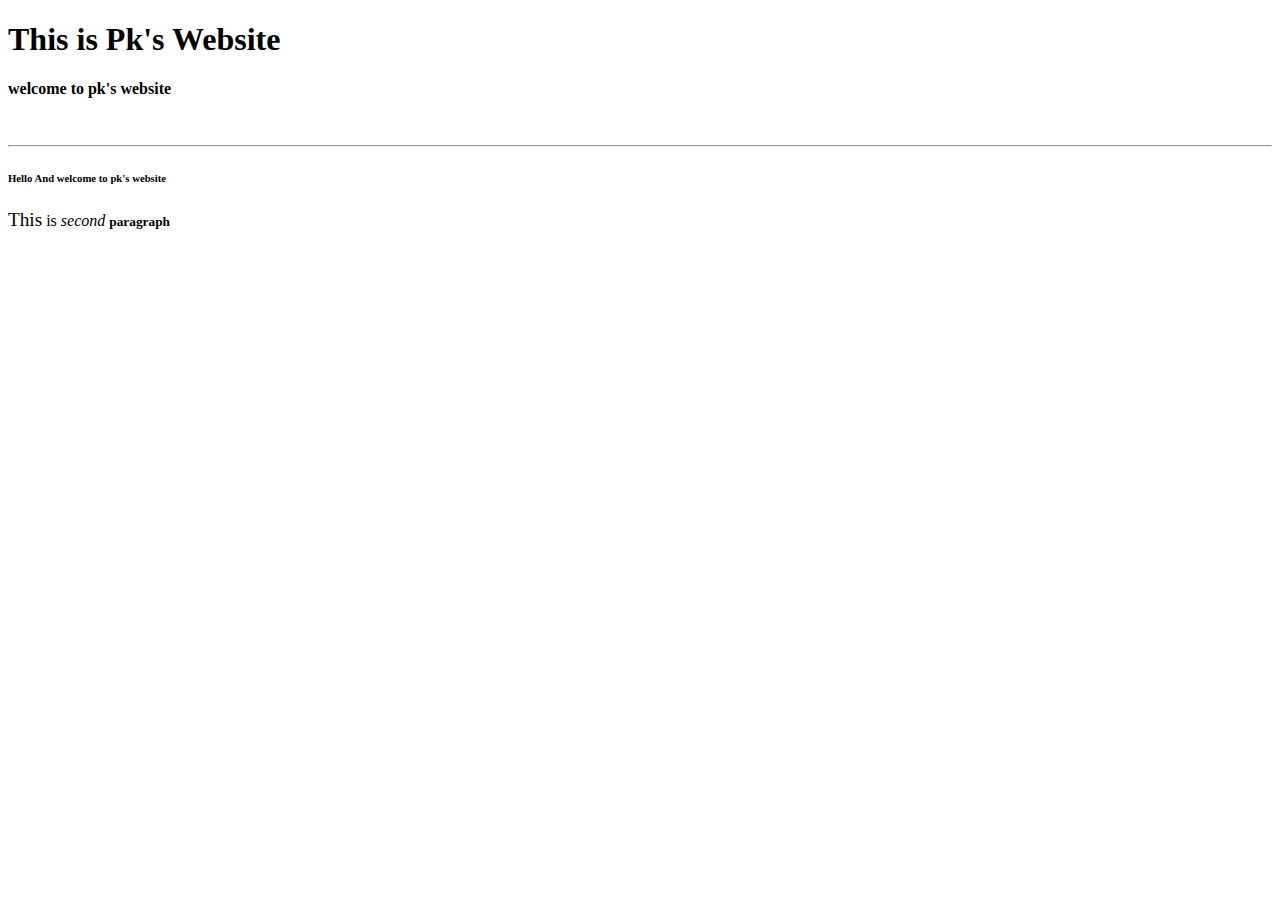
<file: index.html>
<!DOCTYPE html>
<html> 
 <title> Pk's Website </title>
 <head> 
 
 <meta charset =" UTF-8 " >
 <meta name="description" content="This is an awesome website" >
<header><h1> This is Pk's Website</h1>
    <h4> welcome to pk's website</h4>

</header>
<br/>
<hr/>

 </head>
 <body>
     
 <p> <h6> Hello And welcome to pk's website </h6> </p>
 <!-- anything i put inside this cannot be displayed on the website  --> 

<p> <big>This</big>  is  <i>second</i>  <small>  <b>paragraph</b>  </small>   </p>

 </body>
 </html>
</file>
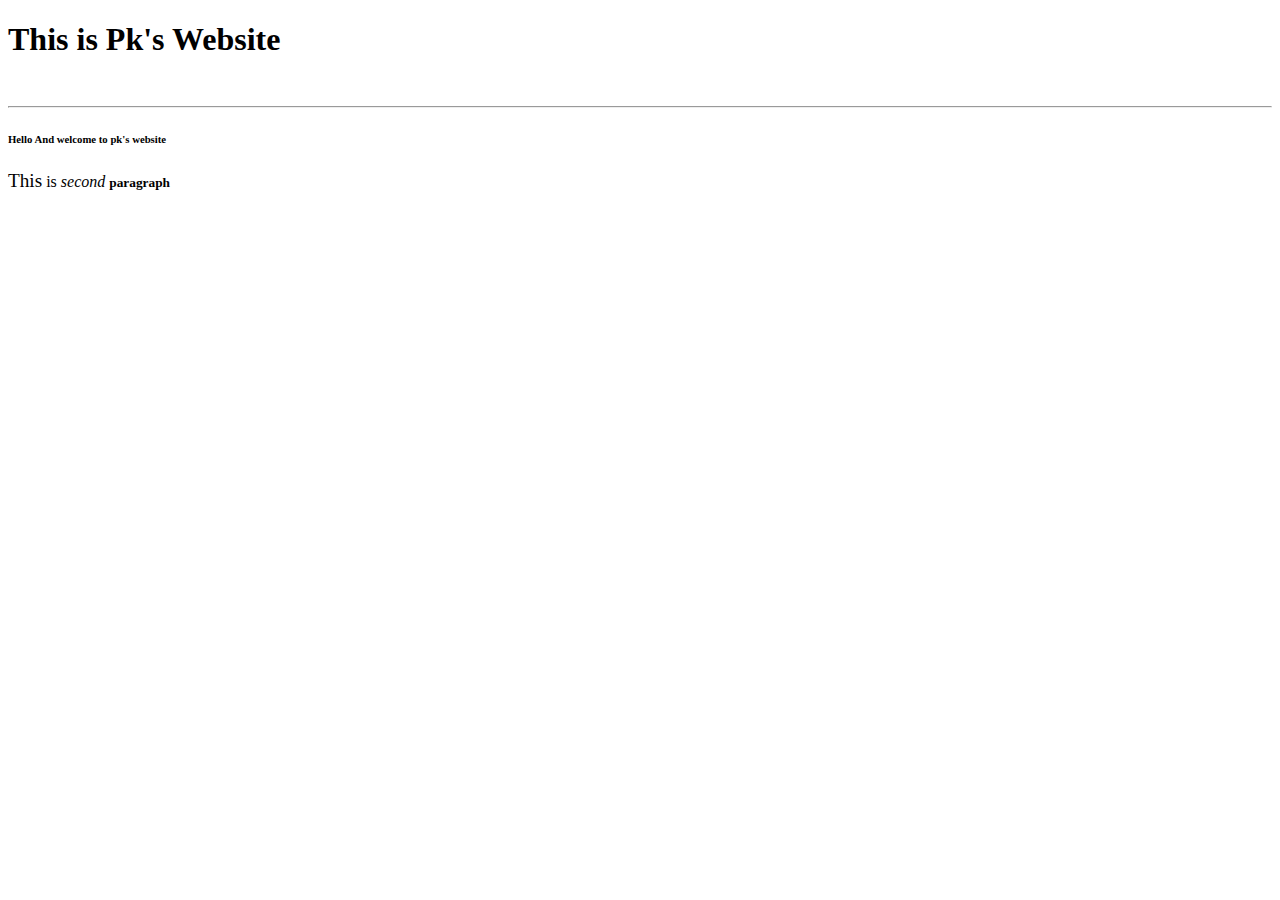
<file: html/index.html>
<!DOCTYPE html>
<html> 
 <title> Pk's Website </title>
 <head> 
 
 <meta charset =" UTF-8 " >
 <meta name="description" content="This is an awesome website" >
<header><h1> This is Pk's Website</h1>

</header>
<br/>
<hr/>

 </head>
 <body>
     
 <p> <h6> Hello And welcome to pk's website </h6> </p>
 <!-- anything i put inside this cannot be displayed on the website  --> 

<p> <big>This</big>  is  <i>second</i>  <small>  <b>paragraph</b>  </small>   </p>

 </body>
 </html>
</file>
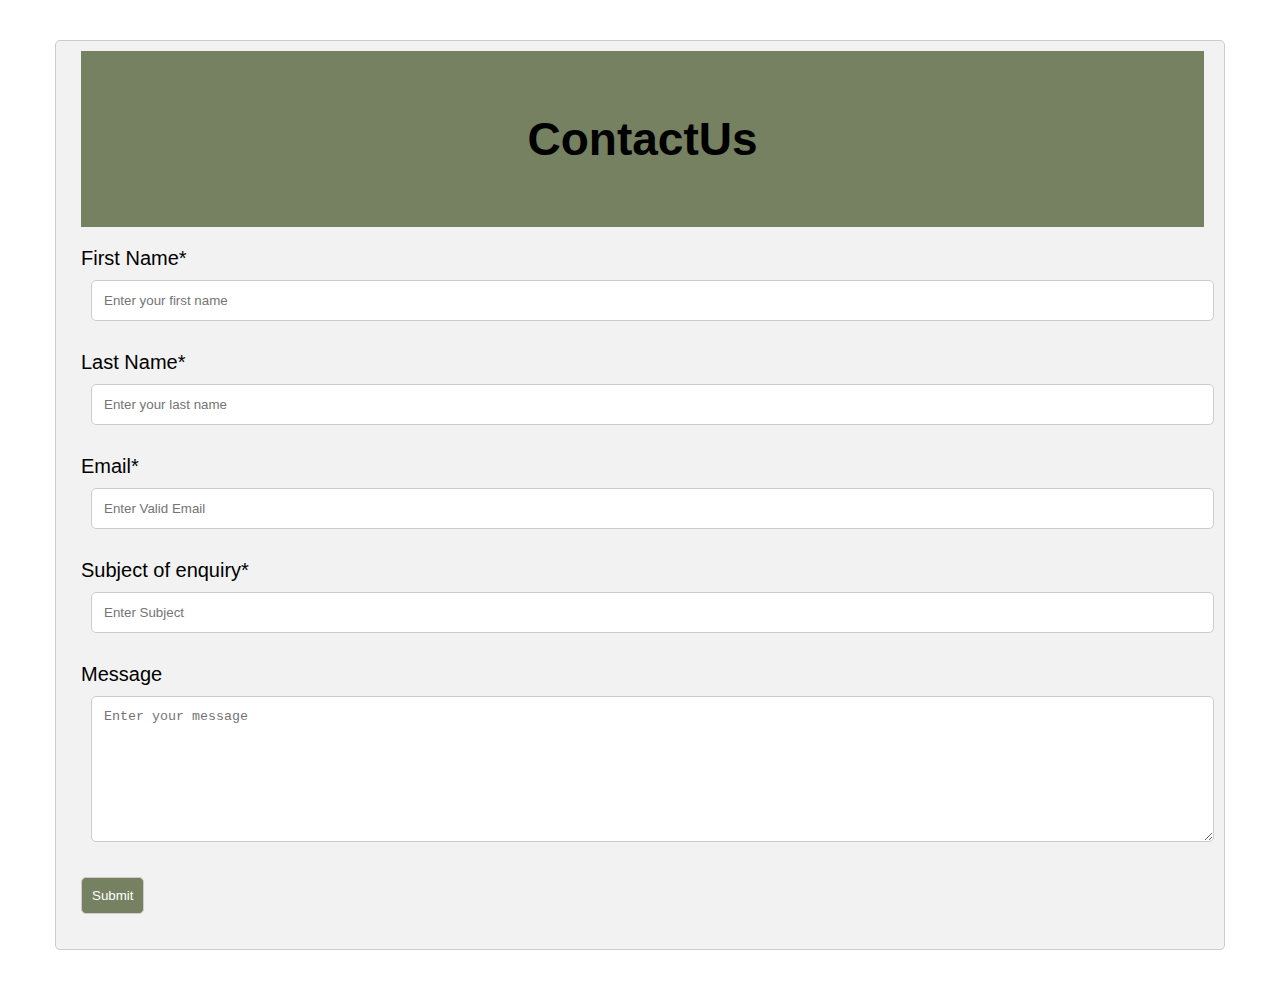
<file: contact_form.html>
<!DOCTYPE html>
<html lang="en">

<head>
    <meta charset="UTF-8">
    <meta http-equiv="X-UA-Compatible" content="IE=edge">
    <meta name="viewport" content="width=device-width, initial-scale=1.0">
    <title>Contact Form</title>
    <link rel="stylesheet" href="contact_form.css">
</head>

<body>
    <div class="container">
        <form action="" method="get">
            <header class="main_heading">
                <h1>ContactUs</h1>
            </header>
            <p>First Name*
                <input type="text" name="first_name" placeholder="Enter your first name" required>
            </p>
            <p>Last Name*
                <input type="text" name="last_name" placeholder="Enter your last name" required>
            </p>
            <p>Email*
                <input type="email" name="email" placeholder="Enter Valid Email" required>
            </p>
            <p>Subject of enquiry*
                <input type="text" name="Subject" placeholder="Enter Subject" required>
            </p>
            <p>Message
                <textarea name="text" id="message" cols="100" rows="8" placeholder="Enter your message"></textarea>
            </p>
            <p>
                <input type="button" value="Submit" class="submit">
            </p>


        </form>
    </div>
</body>

</html>
</file>
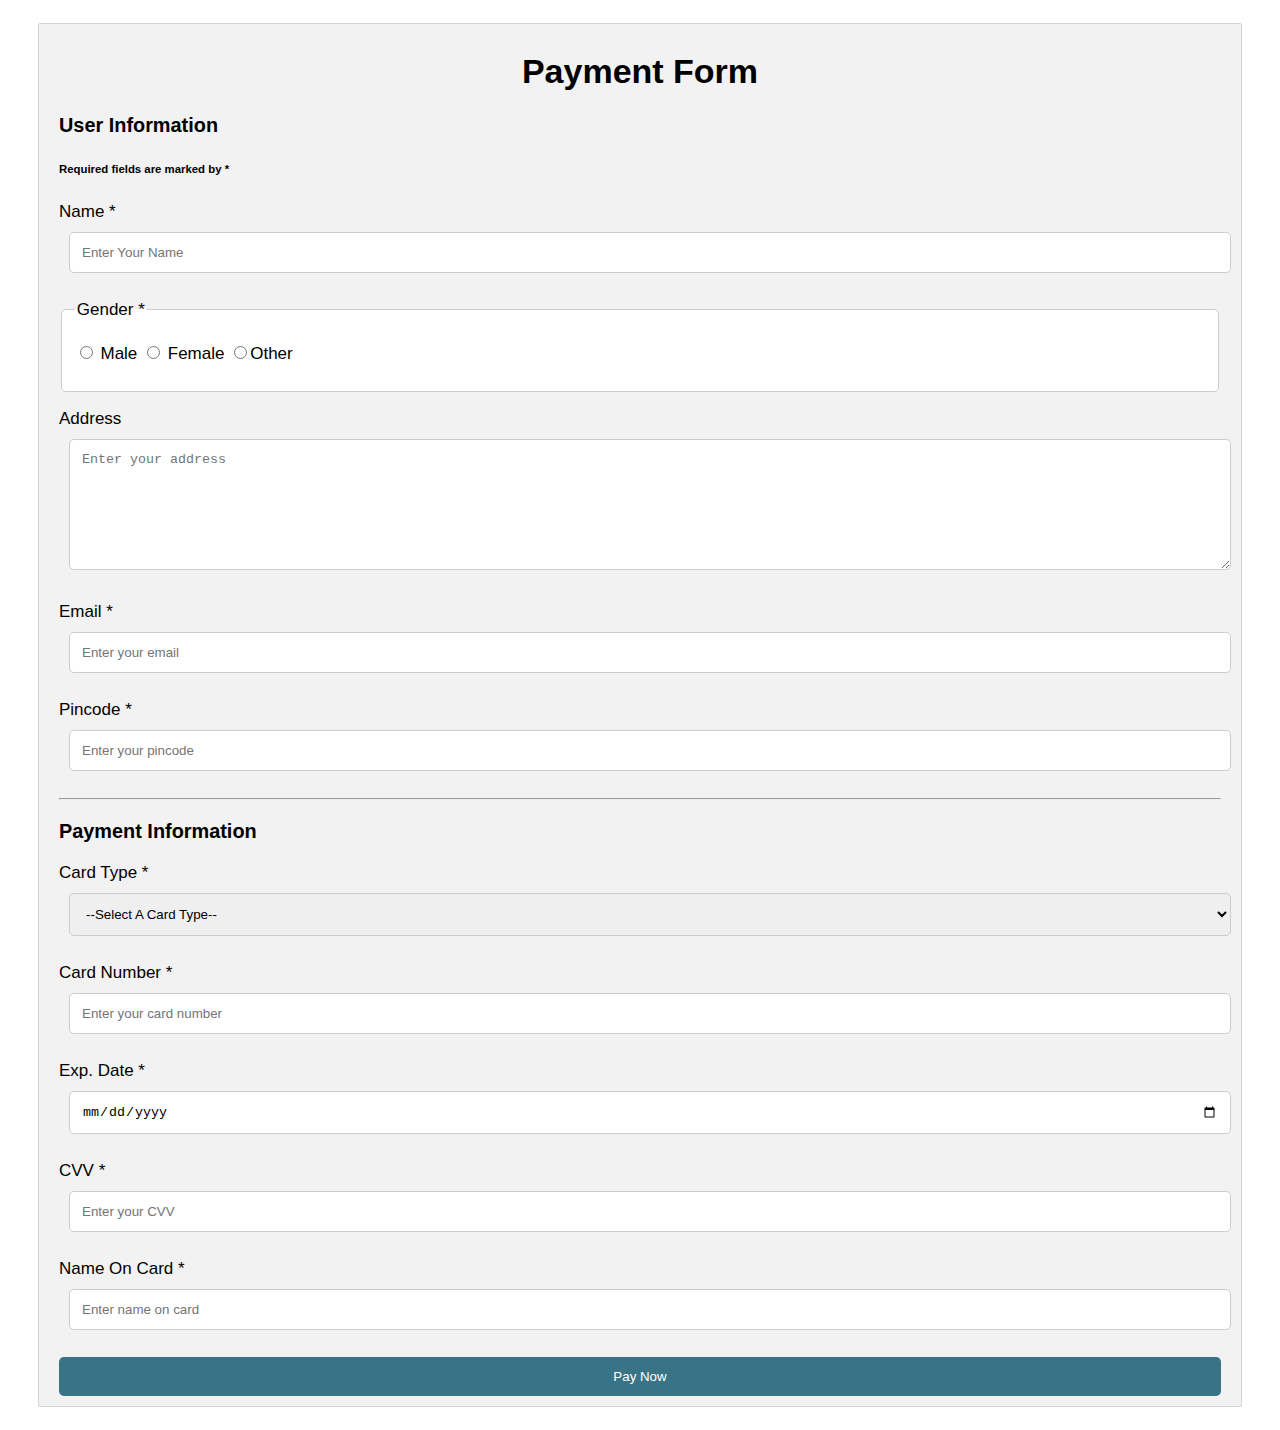
<file: Payment_form.html>
<!DOCTYPE html>
<html lang="en">

<head>
    <meta charset="UTF-8">
    <meta name="viewport" content="width=device-width, initial-scale=1.0">
    <title>Payment Form</title>
    <link rel="stylesheet" href="payment_form.css">
</head>

<body>
    <div class="container">
        
        <form action="" method="get" >
            <h1 class="main_heading">Payment Form</h1>
            <h3>User Information</h3>

            <h6>Required fields are marked by *</h6>

            <p>Name *
                <input type="text" name="name" placeholder="Enter Your Name" required>
            </p>

            <fieldset>
                <Legend>Gender *</Legend>
                <p>
                    <input type="radio" name="Gender" id="Male" required> Male
                    <input type="radio" name="Gender" id="Female" required> Female
                    <input type="radio" name="Gender" id="Other" required>Other
                </p>
            </fieldset>

            <p>Address <textarea name="address" placeholder="Enter your address" id="address" cols="100"
                    rows="7"></textarea></p>

            <p>Email *<input type="email" placeholder="Enter your email" name="email" id="email" required></p>

            <p>Pincode *<input type="number" placeholder="Enter your pincode" name="pincode" id="pincode" required></p>

            <hr>
            <h3 class="paymentinformation">Payment Information</h3>
            <p>Card Type *
                <select name="card_type" id="card_type" required>
                    <option value="">--Select A Card Type--</option>
                    <option value="Rupay">Rupay</option>
                    <option value="Visa">Visa</option>
                    <option value="Mastercard">Mastercard</option>
                    <option value="AmericanExpress"></option>
                </select>
            </p>
            <p>Card Number *<input type="number" placeholder="Enter your card number" name="card_number"
                    id="card_number" required></p>

            <p>Exp. Date *<input type="date" name="exp_date" id="exp_date" required></p>

            <p>CVV *<input type="password" placeholder="Enter your CVV" name="cvv" id="cvv" required></p>

            <p>Name On Card *<input type="text" placeholder="Enter name on card" name="card_holder_name" required></p>

            <input type="submit" value="Pay Now">

        </form>
    </div>
</body>

</html>
</file>
<file: contact_form.css>
*{
    box-sizing: border-box;
}
body{
    font-family: 'Segoe UI', Tahoma, Geneva, Verdana, sans-serif;
    font-size: 20px;
    padding: 10px;
    margin: 15px 30px;
    
}

.main_heading{
    text-align: center;
    font-size: 23px;
    font-family: Verdana, Geneva, Tahoma, sans-serif;
    background-color:rgb(117, 129, 96);
    padding: 30px;

}
input[type="text"],
input[type="email"],
select,
textarea{
    width: 100%;
    padding: 12px;
    margin: 10px;
    border: 1px solid #ccc;
    border-radius: 5px;
}
.container{
    background-color: #f2f2f2;
    border: 1px solid #ccc;
    border-radius: 5px;
    margin: 15px;
    padding: 10px 20px 15px 25px;
}
input[type="button"]{
    background-color: rgb(117, 129, 96);
    color: white;
    padding: 10px;
    border: 1px solid #ccc;
    border-radius: 5px;
}
input[type="button"]:hover{
            background-color: rgb(100, 160, 133);
}
</file>
<file: payment_form.css>
*{
    box-sizing: border-box;
}
body{
    font-family: Verdana, Geneva, Tahoma, sans-serif;
    margin: 15px 30px;
    padding:8px;
    font-size: 17px;
}

.container{
    background-color: #f2f2f2;
    padding: 5px 20px 10px 20px;
    border: 1px solid lightgrey;
    border-radius: 2px;
} 

input[type="number"],
input[type="text"],
input[type="email"],
input[type="address"],
input[type="date"],
input[type="password"],
select,
textarea{
    width: 100%;
    padding: 12px;
    border: 1px solid #ccc;
    border-radius: 5px;
    margin:10px;
}
fieldset{
    background-color: #fff ;
    border:1px solid #ccc;
    border-radius: 5px;
}
.main_heading{
    text-align: center;
}
input[type="submit"]{
    background-color: rgba(15, 87, 109, 0.815);
    color: white;
    padding: 12px;
    border-radius:5px;
    border: none;
    cursor: pointer;
    width:100%;
    
}
input[type="submit"]:hover{
    background-color: cadetblue;
}
</file>
